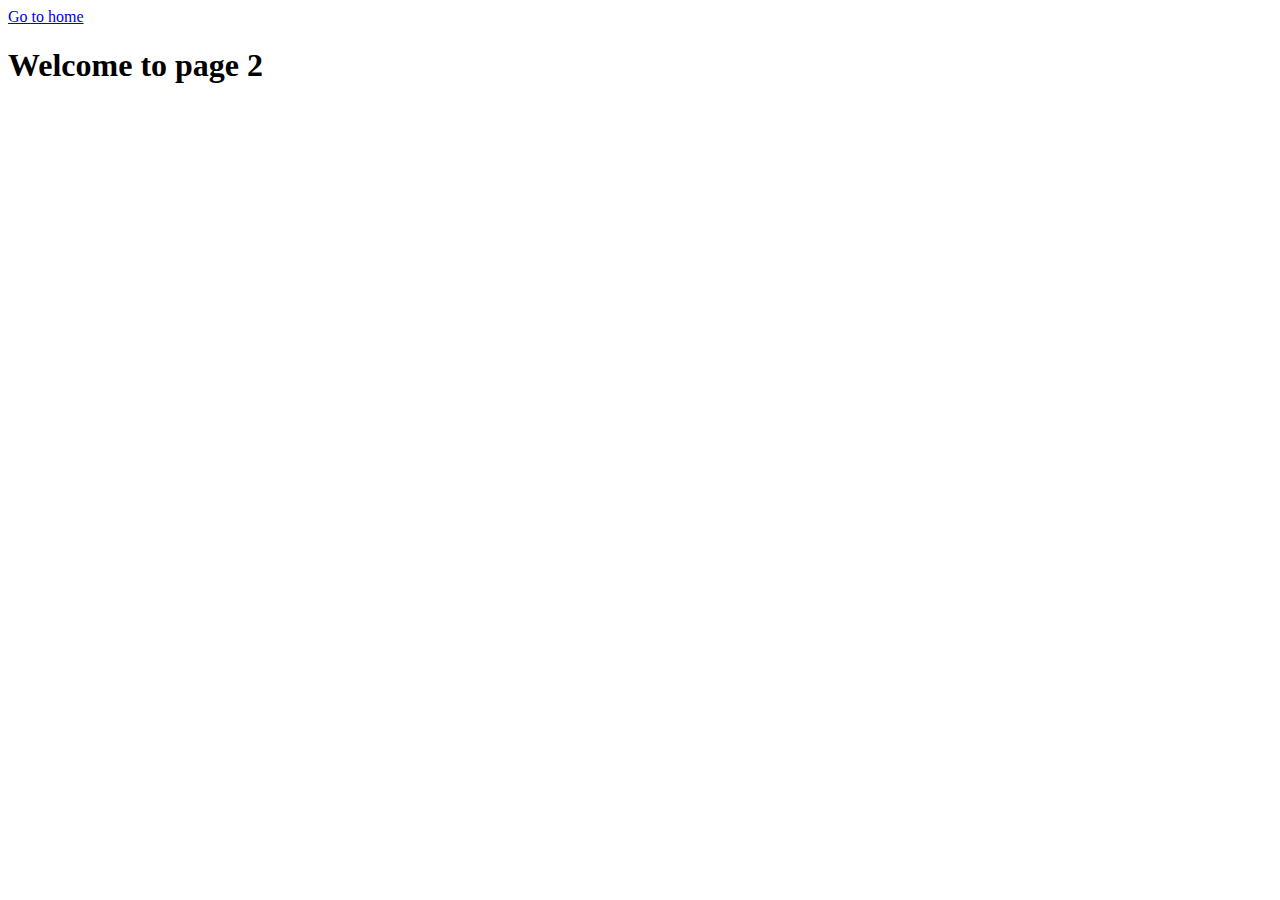
<file: src/page-2.html>
<!DOCTYPE html>
<html lang="en">
  <head>
    <meta charset="UTF-8" />
    <link rel="icon" type="image/svg+xml" href="/favicon.svg" />
    <meta http-equiv="X-UA-Compatible" content="IE=edge" />
    <meta name="viewport" content="width=device-width, initial-scale=1.0" />
    <title>Page 2</title>
  </head>
  <body>
    <section>
      <a href="./index.html">Go to home</a>
      <h1>Welcome to page 2</h1>
      <load="partials/02-video.html" />
    </section>

    <script type="module" src="js/02-video.js"></script>
  </body>
</html>
</file>
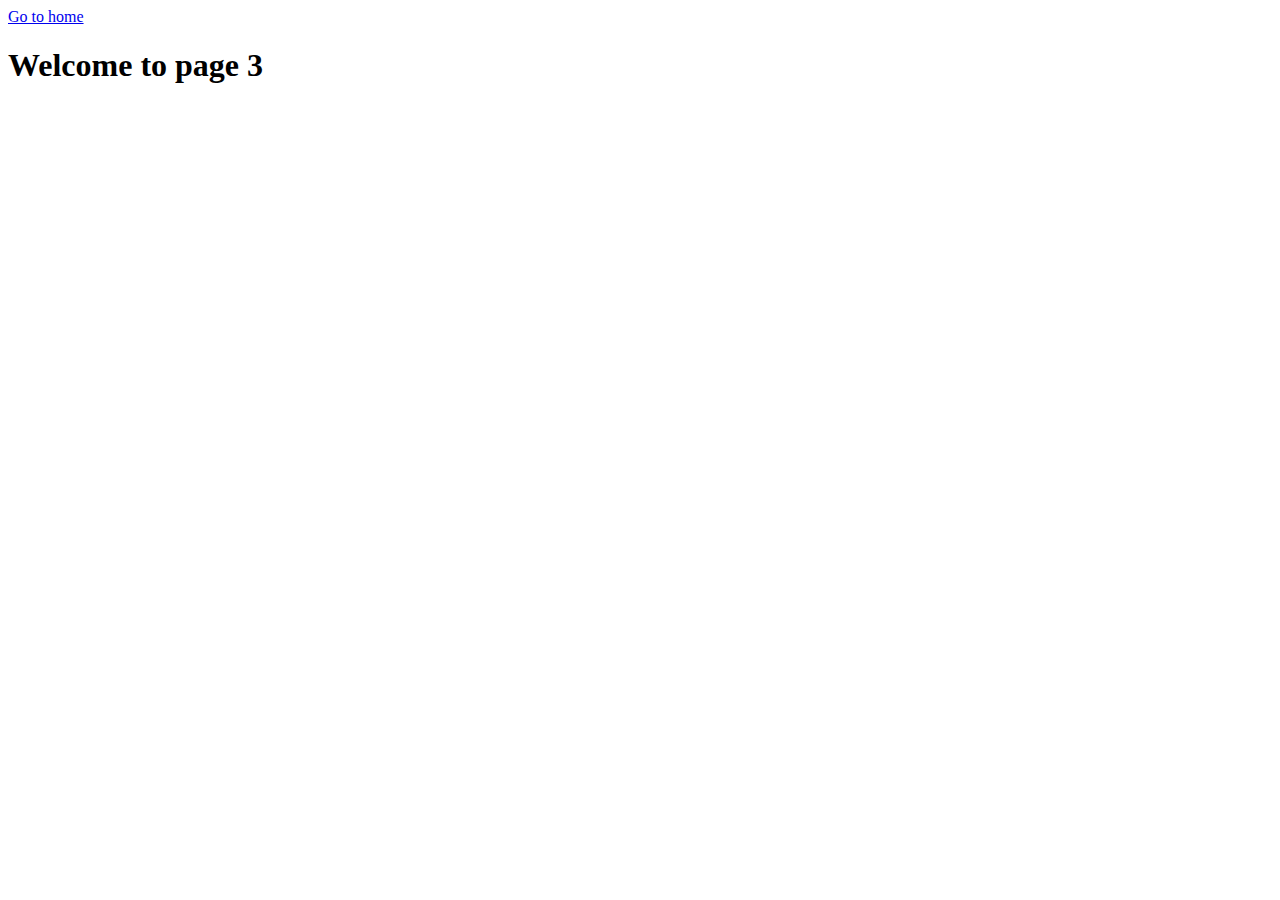
<file: src/page-3.html>
<!DOCTYPE html>
<html lang="en">
  <head>
    <meta charset="UTF-8" />
    <link rel="icon" type="image/svg+xml" href="/favicon.svg" />
    <meta http-equiv="X-UA-Compatible" content="IE=edge" />
    <meta name="viewport" content="width=device-width, initial-scale=1.0" />
    <title>Page 3</title>
  </head>
  <body>
    <section>
      <a href="./index.html">Go to home</a>
      <h1>Welcome to page 3</h1>
      <load="partials/03-feedback.html" />
    </section>

    <script type="module" src="js/03-feedback.js"></script>
  </body>
</html>
</file>
